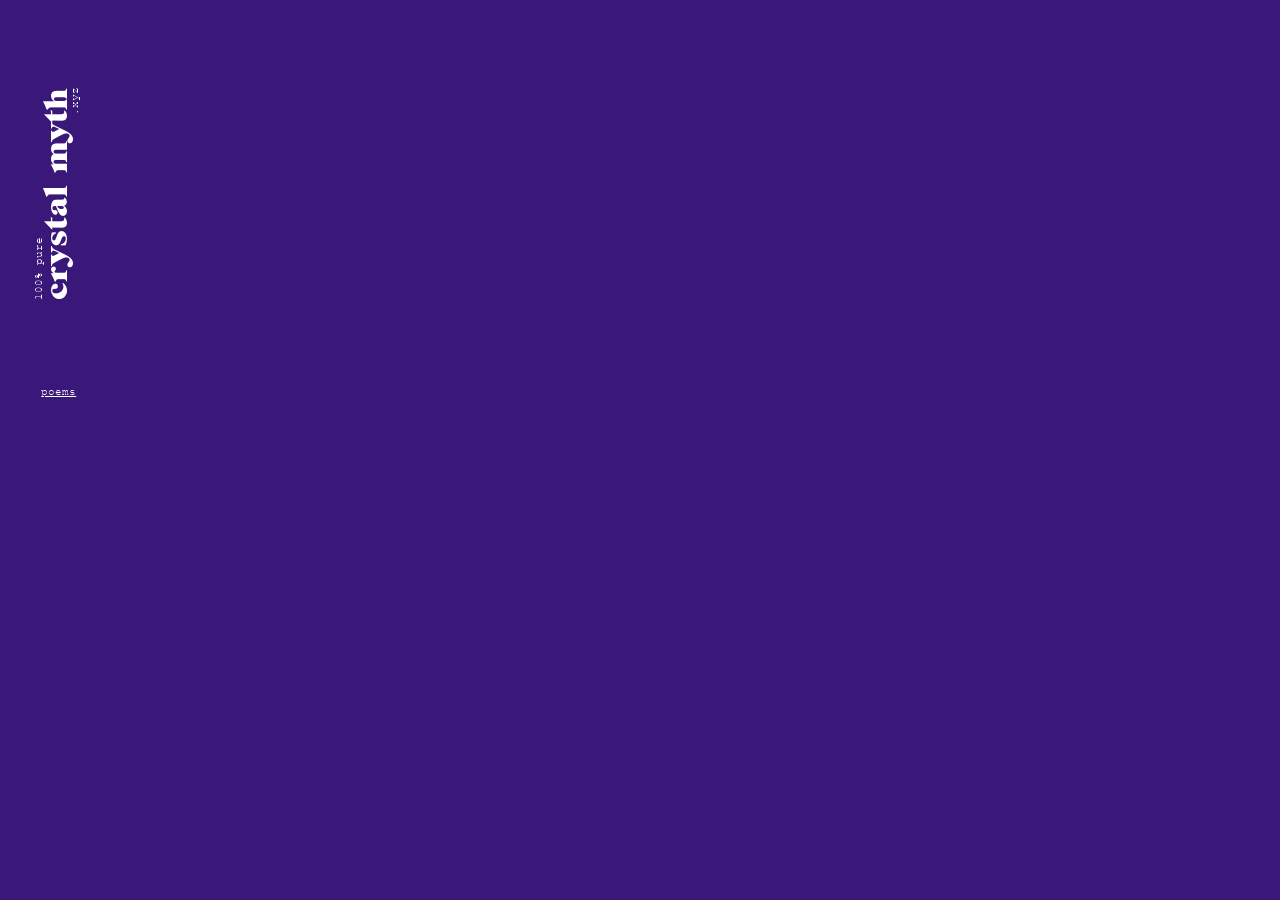
<file: index.html>
<!doctype html>
<html lang="en">
<head>
  <meta charset="utf-8">
  <meta name="viewport" content="width=device-width, initial-scale=1">
  <meta name="theme-color" content="#39187a">
  <title>Crystal Myth</title>
  <link rel="icon" href="assets/favicon.ico">
  <link rel="preload" href="assets/typeface/itc-grouch.woff" as="font" type="font/woff" crossorigin>
  <link rel="preload" href="assets/typeface/courier-new.woff" as="font" type="font/woff" crossorigin>
  <link rel="stylesheet" href="style.css">
</head>
<body>
  <main>
    <header>
      <p class="pure">100% pure</p>
      <h1>crystal myth</h1>
      <p class="xyz">.xyz</p>
    </header>
    <a class="lnk" href="poems.html">poems</a>
  </main>
</body>
</html>
</file>
<file: style.css>
@font-face {
  font-family: Grouch;
  src: url('assets/typeface/itc-grouch.woff') format('woff');
  font-weight: 400;
  font-style: normal;
  font-display: swap;
}
@font-face {
  font-family: 'Courier New';
  src: url('assets/typeface/courier-new.woff') format('woff');
  font-weight: 400;
  font-style: normal;
  font-display: swap;
}
* { box-sizing: border-box; }
html { background: #39187a; color-scheme: dark; }
body { margin: 0; background: #39187a; color: #fff; }
main { display: grid; grid-template-columns: 4.2vw; grid-template-rows: 25.89vw; align-items: center; gap: 2vw; padding: 2.304vw 2.484vw 5.04vw; }
header { grid-column: 1; grid-row: 1; width: max-content; justify-self: center; transform: rotate(-90deg); }
p { margin: 0; font: 400 .864vw/1 'Courier New', monospace; }
h1 { margin: 0; font: 400 2.664vw/.865 Grouch, Georgia, serif; white-space: nowrap; transform: translateY(-.12em); }
.lnk { grid-column: 1; justify-self: center; font: 400 .864vw/1 'Courier New', monospace; color: #fff; }
.xyz { text-align: right; transform: translate(.25em, -.4em); }
@media (max-width: 600px) {
  main { grid-template-columns: 13vw; grid-template-rows: 86.29vw; gap: 4vw; padding: 4.42vw 3.79vw 7.58vw; }
  p, .lnk { font-size: 2.21vw; }
  h1 { font-size: 8.24vw; }
}
</file>
